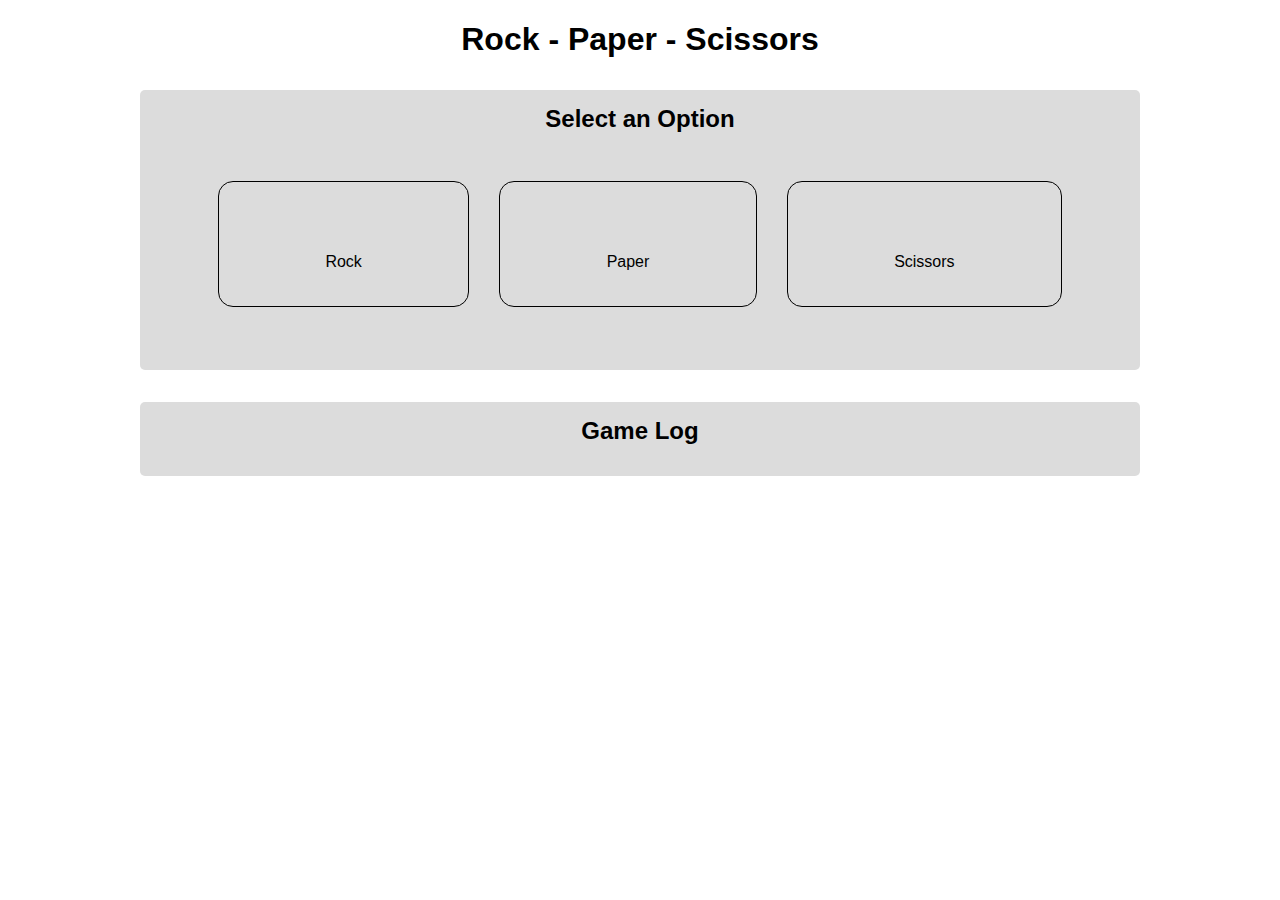
<file: javascript_rockPaperScissors/index.html>
<!DOCTYPE html>
<html lang="en">
<head>
    <meta charset="UTF-8">
    <link rel="stylesheet" href="style.css">
    <!-- Font Awesome is a library for icons -->
    <link rel="stylesheet" href="https://use.fontawesome.com/releases/v5.7.2/css/all.css" integrity="sha384-fnmOCqbTlWIlj8LyTjo7mOUStjsKC4pOpQbqyi7RrhN7udi9RwhKkMHpvLbHG9Sr" crossorigin="anonymous">
    <title>Rock - Paper - Scissors</title>
</head>
<body>
    <header>
        <h1>Rock - Paper - Scissors</h1>
    </header>
    <div class="card">
        <div class="card-header">Select an Option</div>
        <div class="flex-container">
            <div class="flex-item" onclick="play('ROCK')">
                <!-- these icons come from the Font Awesome library -->
                <i class="far fa-hand-rock fa-6x"></i>
                <br>
                <br>
                Rock
            </div>
            <div class="flex-item" onclick="play('PAPER')">
                <i class="far fa-hand-paper fa-6x"></i>
                <br>
                <br>
                Paper
            </div>
            <div class="flex-item" onclick="play('SCISSORS')">
                <i class="far fa-hand-scissors fa-6x"></i>
                <br>
                <br>
                Scissors
            </div>
        </div>
    </div>
    <div class="card">
        <div class="card-header">Game Log</div>
        <!-- use document.getElementById() on this id -->
        <ul id="game-content">
            <!-- game content should be in the form of <li> elements added here -->
        </ul>
    </div>
    <script src="script.js"></script>
</body>
</html>
</file>
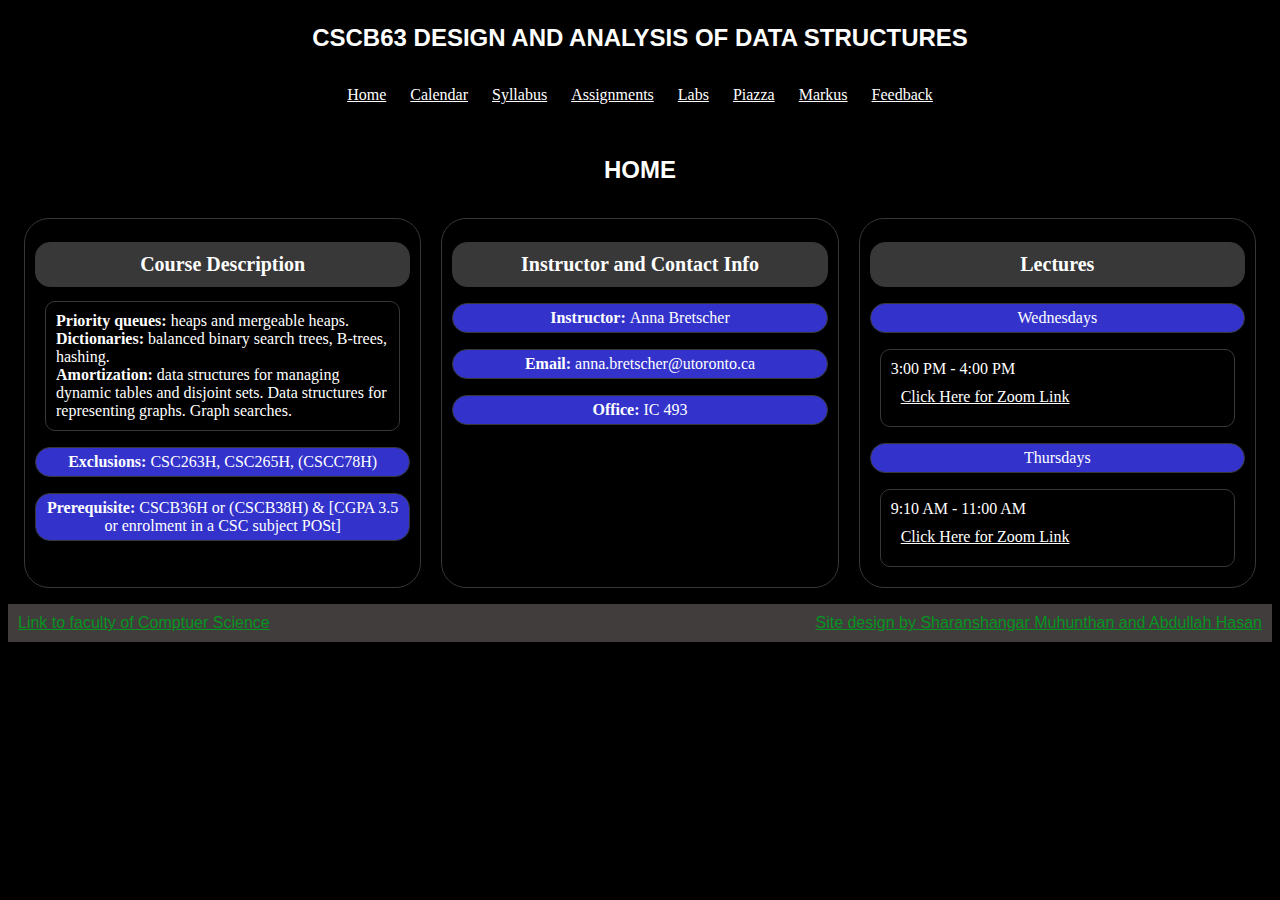
<file: Assignment 2 - Flask-HTML-CSS/Assignment2/src/index.html>
<!DOCTYPE html>
<head>
    <link rel="stylesheet" href="./style.css">
    <title>CSCB63</title>
</head>
<html>
    <body class="dark">
        
        <center>
            <p class="header">CSCB63 DESIGN AND ANALYSIS OF DATA STRUCTURES</p>
        </center>
        
        
        <ul class="nav">
            <li><a href="index.html">Home</a></li>
            <li><a href="calendar.html">Calendar</a></li>
            <li><a href="syllabus.html">Syllabus</a></li>
            <li><a href="assignments.html">Assignments</a></li>
            <li><a href="labs.html">Labs</a></li>
            <!-- <li><a href="course_team.html">Course Team</a></li> -->
            <li><a href="https://piazza.com/utoronto.ca/winter2021/cscb63h3slec01/home">Piazza</a></li>
            <li><a href="https://markus.utsc.utoronto.ca/">Markus</a></li>
            <li><a href="feedback.html">Feedback</a></li>
        </ul>

        <br>

        <center>
            <p class="header">HOME</p>
        </center>

        <div class="row">
            <div class="col-left">
                <h1 class="row-header">Course Description</h1>
                <p class="col-pleft">
                    <b>Priority queues:</b> heaps and mergeable heaps. <br>
                <b>Dictionaries:</b> balanced binary search trees, B-trees, hashing. <br>
                <b>Amortization: </b>data structures for managing dynamic tables and disjoint sets. Data structures for representing graphs. Graph searches.<br>
                </p>
                <p class="row-subheader"><b>Exclusions:</b> CSC263H, CSC265H, (CSCC78H) </p>
                <p class = "row-subheader"><b>Prerequisite:</b> CSCB36H or (CSCB38H) & [CGPA 3.5 or enrolment in a CSC subject POSt] <br></p>
            </div>
            <div class="col-right">
                <h1 class="row-header"> Instructor and Contact Info</h1>
                <p class="row-subheader"><b>Instructor: </b> Anna Bretscher </p>
                <p class="row-subheader"><b>Email: </b> anna.bretscher@utoronto.ca </p>
                <p class="row-subheader"><b>Office: </b>IC 493 </p>
                
            </div>

            <div class="col-left">
                <h1 class="row-header"> Lectures</h1>
                <p class="row-subheader">Wednesdays</p>
                <p class="col-pleft">3:00 PM - 4:00 PM <br> <a href="https://utoronto.zoom.us/j/89553548645">Click Here for Zoom Link</a> </p>
                <p class="row-subheader">Thursdays</p>
                <p class="col-pleft">9:10 AM - 11:00 AM <br> <a href="https://utoronto.zoom.us/j/83378932991">Click Here for Zoom Link</a> </p>
 
            </div>
        </div>
        
        <!-- <div class="container">
            
            <h1 class="container-header">Course Description:&nbsp;&nbsp;&nbsp;&nbsp;</h1>
            <p class="container-body"> Design, analysis, implementation and comparison of efficient data structures for common abstract data types. <br>
                Priority queues: heaps and mergeable heaps. <br>
                Dictionaries: balanced binary search trees, B-trees, hashing. <br>
                Amortization: data structures for managing dynamic tables and disjoint sets. Data structures for representing graphs. Graph searches.<br>
                <b>Exclusions:</b> CSC263H, CSC265H, (CSCC78H) <br>
                <b>Prerequisite:</b> CSCB36H or (CSCB38H) & [CGPA 3.5 or enrolment in a CSC subject POSt] <br>

            </p> 
        </div>

        <br>

        <div class="container">
            <h1 class="container-header"> Instructor:&nbsp;&nbsp;&nbsp;&nbsp;</h1>
            <p class="container-body"> Anna Bretscher </p> 
        </div>

        <br>

        <div class="container">
            <h1 class="container-header"> Email:&nbsp;&nbsp;&nbsp;&nbsp;</h1>
            <p class="container-body"> anna.bretscher@utoronto.ca </p> 
        </div>

        <br>

        <div class="container">
            <h1 class="container-header"> Office:&nbsp;&nbsp;&nbsp;&nbsp;</h1>
            <p class="container-body"> IC 493 </p> 
        </div>

        <br>

        <div class="container">
            <h1 class="container-header"> Lectures:&nbsp;&nbsp;&nbsp;&nbsp;</h1>
            <p class="container-body"> 
                Wednesdays 3:00 PM - 4:00 PM. <a href="https://utoronto.zoom.us/j/89553548645">Click Here for Zoom Link</a>
                <br>
                Thursdays 9:10 AM - 11:00 AM. <a href="https://utoronto.zoom.us/j/83378932991">Click Here for Zoom Link</a>            
            </p> 
        </div> 
                   <p> 
                    Wednesdays 3:00 PM - 4:00 PM. <a href="https://utoronto.zoom.us/j/89553548645">Click Here for Zoom Link</a>
                    <br>
                    Thursdays 9:10 AM - 11:00 AM. <a href="https://utoronto.zoom.us/j/83378932991">Click Here for Zoom Link</a>            
                </p> 
    -->

    <div class="footer">
        
       <a class="linka" href="https://www.utsc.utoronto.ca/cms/faculty-of-computer-science">Link to faculty of Comptuer Science</a>
        <a class="linka" href="https://shangar.ddns.net/">Site design by Sharanshangar Muhunthan and Abdullah Hasan</a> 
    </div>

    
    </body>

</html>
</file>
<file: javascript_rockPaperScissors/style.css>
body {
    font-family: 'Helvetica';
    max-width: 1000px;
    text-align: left;
    margin: auto;
}

header {
    text-align: center;
}

.card {
    background-color: gainsboro;
    padding: 15px;
    border-radius: 5px;
    margin-top: 2em;
}
.card-header {
    font-size: 24px;
    font-weight: bold;
    text-align: center;
}

.flex-container {
    display: flex;
    margin: 3em;
}
.flex-item {
    padding: 35px;
    margin: 0 15px 0 15px;
    border: 1px solid black;
    border-radius: 15px;
    text-align: center;
    flex-grow: 1;
}
.flex-item:hover {
    background-color: grey;
    cursor: pointer;
}

#player-bullets, #comp-bullets {
    font-weight: bold;
}
</file>
<file: Assignment 2 - Flask-HTML-CSS/Assignment2/src/style.css>
.dark{
    background-color:black;
}

a{
    display:inline-block;
    padding:10px;
    color: white;
    font-family:"Roboto"
}

a:hover{
    -webkit-box-shadow: 0px 0px 5px 6px blue;  
    -moz-box-shadow:    0px 0px 5px 6px blue;  
    box-shadow:         0px 0px 5px 6px blue;
}


.header{
    font-family: "Roboto", sans-serif;
    font-weight: bold;
    font-size: 24px;
    color:white;
    
}

.header:hover{
    font-size: 32px;
}

.nav{
    
    list-style:none;
    margin:0;
    padding:0;
    text-align:center;
    background-color:black
}
.nav li{
    display:inline;

}
.nav a{

    display:inline-block;
    padding:10px;
    color: white;
    font-family:"Roboto"
}

.nav a:hover{
    background-color:#3333cc;
}

.row{
    display:flex;
    margin: 6px;
}

.col-left, .col-right {
    flex: 1;
    color:white;
    font-family: "Roboto";
    padding: 10px;
    border: 1px solid #373737;
    margin:10px;
    border-radius: 25px;
}

.col-p{
    color:white;
    font-family: "Roboto";
    padding: 10px;
    border: 1px solid #373737;
    margin:10px;
    border-radius: 10px;
    text-align:center;
}

.col-pleft{
    color:white;
    font-family: "Roboto";
    padding: 10px;
    border: 1px solid #373737;
    margin:10px;
    border-radius: 10px;
    text-align:left;
}

.topic{
    color:white;
    font-family: "Roboto";
    /* padding: 5px; */
    font-size: 20px;
    text-align:center;
    font-weight: bold;
}


.col-left:hover{
    -webkit-box-shadow: 0px 0px 5px 6px #202020;  
    -moz-box-shadow:    0px 0px 5px 6px #202020;  
    box-shadow:         0px 0px 5px 6px #202020;
}

.col-right:hover{
    -webkit-box-shadow: 0px 0px 5px 6px #202020;  
    -moz-box-shadow:    0px 0px 5px 6px #202020;  
    box-shadow:         0px 0px 5px 6px #202020;
}

.col-p:hover{
    -webkit-box-shadow: 0px 0px 5px 6px #3333cc;  
    -moz-box-shadow:    0px 0px 5px 6px #3333cc;  
    box-shadow:         0px 0px 5px 6px #3333cc;
}

.col-pleft:hover{
    -webkit-box-shadow: 0px 0px 5px 6px #3333cc;  
    -moz-box-shadow:    0px 0px 5px 6px #3333cc;  
    box-shadow:         0px 0px 5px 6px #3333cc;
}

.row-header{
    color: white;
    background-color:#383838;
    text-align:center;
    font-family: "Roboto";
    font-size: 20px;
    padding: 10px;
    border: 1px solid #373737;
    border-radius: 15px;
}

.row-subheader{
    color: white;
    background-color:#3333cc;
    text-align:center;
    font-family: "Roboto";
    font-size: 16px;
    padding: 5px;
    border: 1px solid #373737;
    border-radius: 15px;
}

.row-header:hover{
    -webkit-box-shadow: 0px 0px 5px 6px #696969;  /*had to for atleast one of them lol*/
    -moz-box-shadow:    0px 0px 5px 6px #696969;  
    box-shadow:         0px 0px 5px 6px #696969;
}

.row-subheader:hover{
    -webkit-box-shadow: 0px 0px 5px 6px #696969;  /*had to for atleast one of them lol*/
    -moz-box-shadow:    0px 0px 5px 6px #696969;  
    box-shadow:         0px 0px 5px 6px #696969;
}

.footer{
    display: flex;
    justify-content: space-between;
    position: relative;
    left: 0;
    bottom: 0;
    width: 100%;
    background-color:  rgb(65, 61, 61);
    color: #069420;
    font-family: "Roboto", sans-serif;
    
}

.linka{
    color: #069420;
    font-family: "Roboto", sans-serif;
}

.author{
    color: #069420;
    font-family: "Roboto", sans-serif;
}




/* .container, .container-right {
    display: flex;
    flex-flow: column wrap;
    width: 50%;
    background-color: #373737;
    padding: 10px;
    font-family: "roboto";
    flex: 1;
}

.container:hover{
    -webkit-box-shadow: 0px 0px 5px 6px grey;  
    -moz-box-shadow:    0px 0px 5px 6px grey;  
    box-shadow:         0px 0px 5px 6px grey;
}


.container-header{
    color: white;
    font-family: "Roboto";
    font-size: 16px
}

.container-body{
    color: white;
    font-family: "Roboto";
    font-size: 14px
}

.container-body a{
    color: lightblue;
} */
</file>
